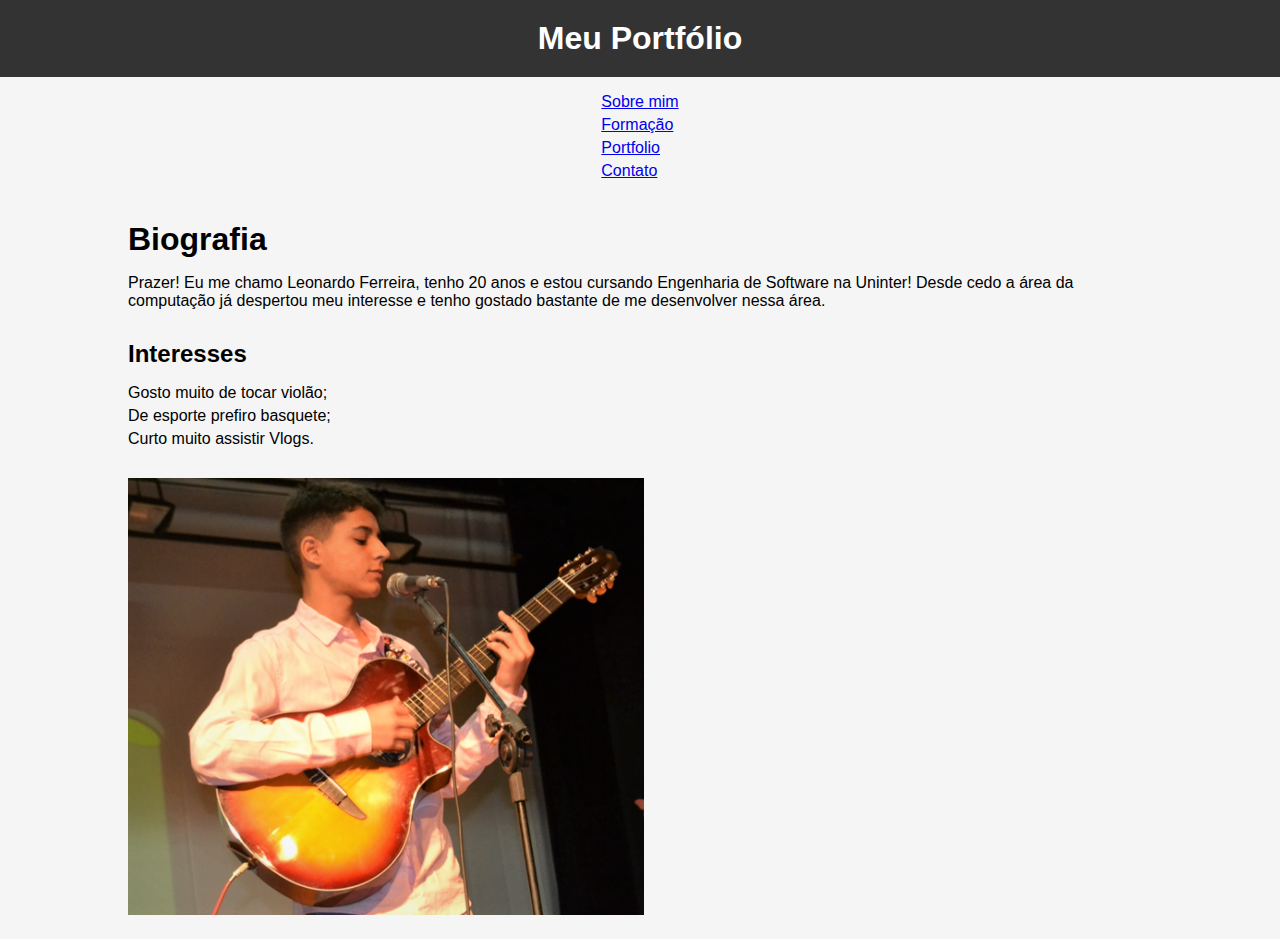
<file: index.html>
<!DOCTYPE html>
<html lang="pt-br">
<head>
    <meta charset="UTF-8">
    <meta name="viewport" content="width=device-width, initial-scale=1.0">
    <title>Sobre Mim</title>
    <link rel="stylesheet" href="estilo.css">
</head>
<body>
    <header>
        <h1>Meu Portfólio</h1>
    </header>
    <nav class="element menu">
        <ul>
            <li><a href="index.html">Sobre mim</a></li>
            <li><a href="formacao.html">Formação</a></li>
            <li><a href="portfolio.html">Portfolio</a></li>
            <li><a href="contato.html">Contato</a></li>
        </ul>
    </nav>
    <div class="container">
        <section id="about">
            <h1>Biografia</h1>
            <p>Prazer! Eu me chamo Leonardo Ferreira, tenho 20 anos e estou cursando Engenharia de Software na Uninter! Desde cedo a área da computação já despertou meu interesse e tenho gostado bastante de me desenvolver nessa área.</p>
        </section>
        <section id="interests">
            <h2>Interesses</h2>
            <ul>
                <li>Gosto muito de tocar violão;</li>
                <li>De esporte prefiro basquete;</li>
                <li>Curto muito assistir Vlogs.</li>
            </ul>
        </section>
        <aside>
            <img src="Foto - CIC.png" alt="Tocando Violão" >
        </aside>
    </div>
</body>
</html>
</file>
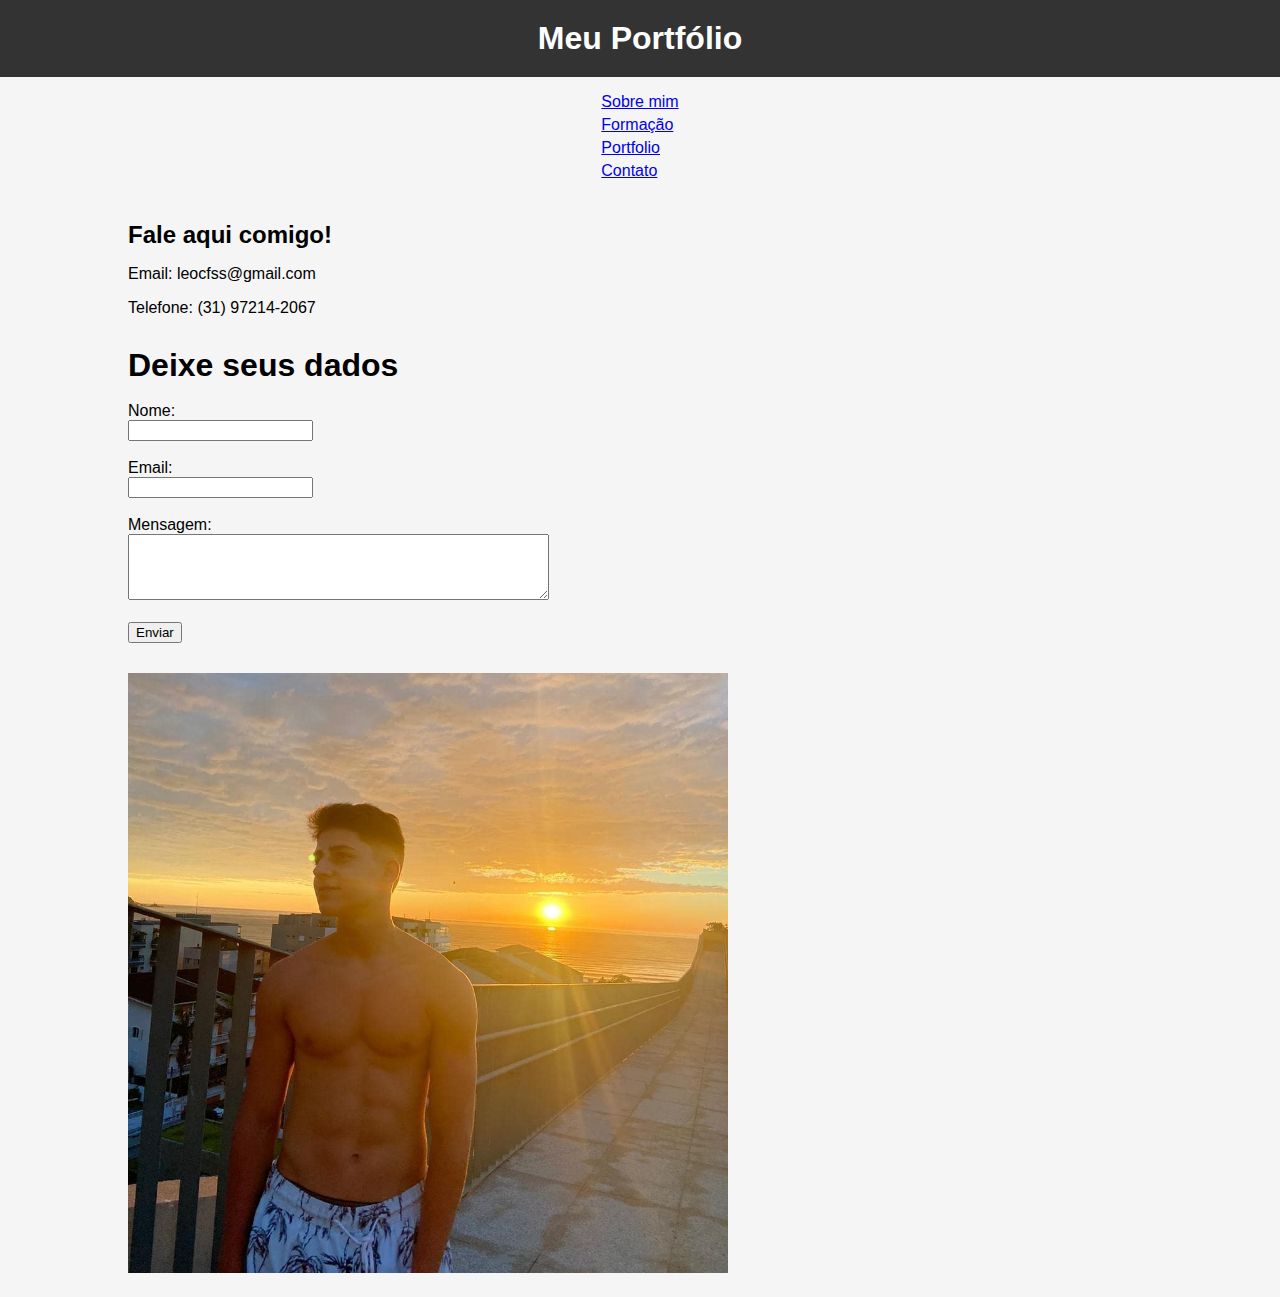
<file: contato.html>
<!DOCTYPE html>
<html lang="pt-br">
<head>
    <meta charset="UTF-8">
    <meta name="viewport" content="width=device-width, initial-scale=1.0">
    <title>Sobre Mim</title>
    <link rel="stylesheet" href="estilo.css">
</head>
<body>
    <header>
        <h1>Meu Portfólio</h1>
    </header>
    <nav class="element menu">
        <ul>
            <li><a href="index.html">Sobre mim</a></li>
            <li><a href="formacao.html">Formação</a></li>
            <li><a href="portfolio.html">Portfolio</a></li>
            <li><a href="contato.html">Contato</a></li>
        </ul>
    </nav>
    <div class="container">
        <section id="contact">
            <h2>Fale aqui comigo!</h2>
            <p>Email: leocfss@gmail.com</p>
            <p>Telefone: (31) 97214-2067</p>
        </section>
        <section id="about">
            <h1>Deixe seus dados</h1> <br>
            <form action="#" method="POST">
                <label for="nome">Nome:</label><br>
                <input type="text" id="nome" name="nome" required><br><br>
                
                <label for="email">Email:</label><br>
                <input type="email" id="email" name="email" required><br><br>
                
                <label for="mensagem">Mensagem:</label><br>
                <textarea id="mensagem" name="mensagem" rows="4" cols="50"></textarea><br><br>
                
                <input type="submit" value="Enviar">
        </section>
        <aside>
            <img src="Foto Perfil.jpg" alt="Contato" height="600px">
        </aside>
    </div>
</body>
</html>
</file>
<file: estilo.css>
body {
    font-family: Arial, sans-serif;
    margin: 0;
    padding: 0;
    background-color: #f5f5f5;
}

header {
    background-color: #333;
    color: #fff;
    padding: 20px 0;
    text-align: center;
}

.element {
    display: grid;
}

.menu {
    grid-column-start: 6;
    grid-column-end: 12;
    justify-content: center;/*centraliza o menu*/
    gap: 20px;
}

.container {
    width: 80%;
    margin: 20px auto;
}

section {
    margin-bottom: 30px;
}

h1, h2 {
    margin: 0;
}

ul {
    padding: 0;
}

li {
    list-style-type: none;
    margin-bottom: 5px;
}
</file>
